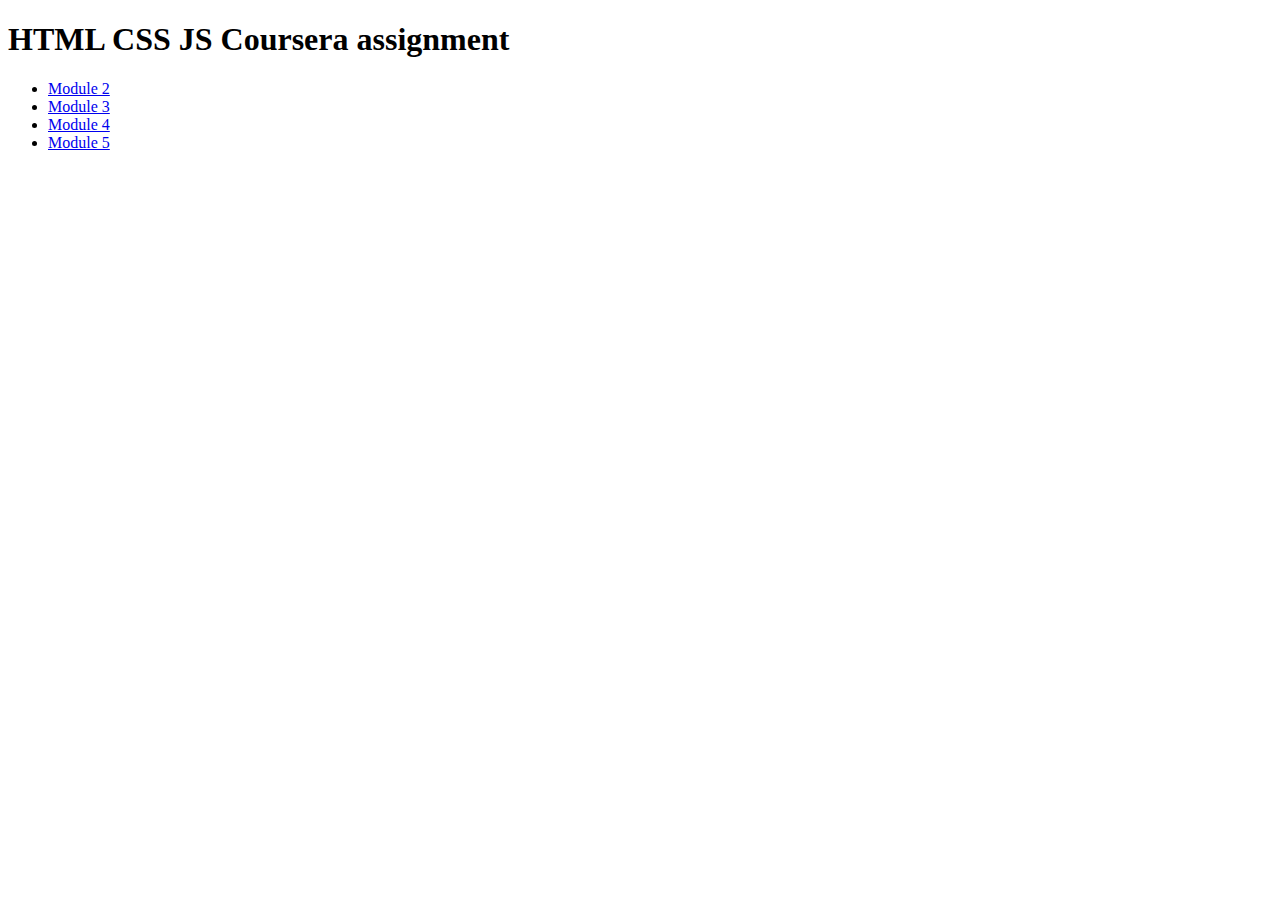
<file: index.html>
<!DOCTYPE HTML>
<html>
<head>
	<title>HTML CSS JS Coursera assignment</title>
</head>
<body>
	<h1> HTML CSS JS Coursera assignment </h1>
	<ul>
		<li><a href="module2/index.html">Module 2</a></li>
		<li><a href="module3/index.html">Module 3</a></li>
		<li><a href="module4/easier/index.html">Module 4</a></li>
		<li><a href="module5/index.html">Module 5</a></li>
	</ul>
</body>
</html>
</file>
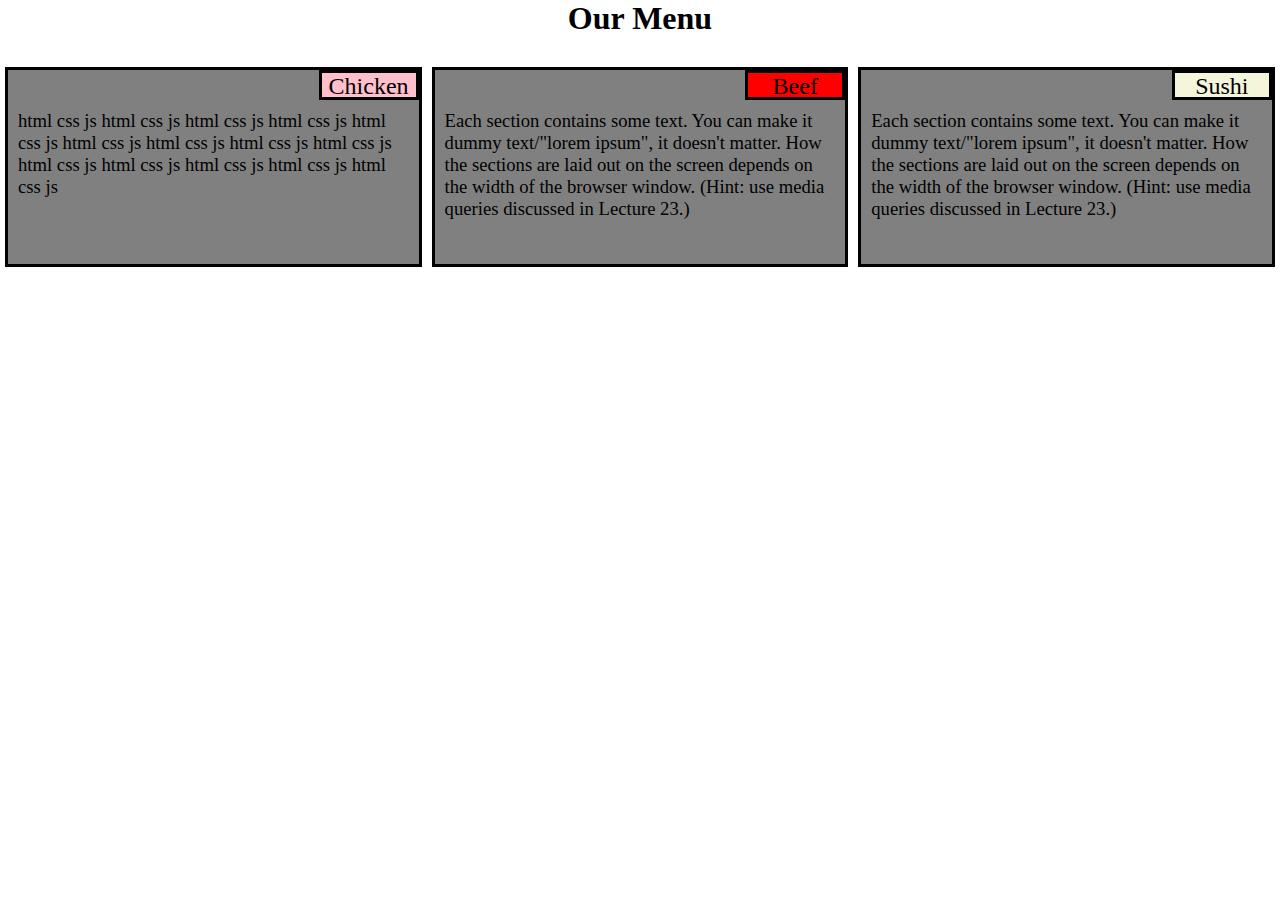
<file: module2/index.html>
<!DOCTYPE html>
<!DOCTYPE html>
<html>
<head>
	<title>Our Menu</title>
	<meta charset="utf-8">
	<meta name="viewport" content="width=device-width, initial-scale=1">
	<link rel="stylesheet" href="css/style.css">
</head>
<body>
	<h1>Our Menu</h1>
	<div>
		<section class="container col-md-6 col-lg-4">
			<div class="inner_box">
				<p class="menu_label chicken">Chicken</p>
				<p class="item_content">html css js html css js html css js html css js html css js html css js html css js html css js html css js html css js html css js html css js html css js html css js </p>
			</div>
		</section>
		<section class="container col-md-6 col-lg-4">
			<div class="inner_box">
				<p class="menu_label beef">Beef</p>
				<p class="item_content">Each section contains some text. You can make it dummy text/"lorem ipsum", it doesn't matter. How the sections are laid out on the screen depends on the width of the browser window. (Hint: use media queries discussed in Lecture 23.)</p>
			</div>
		</section>
		<section class="container col-md-12 col-lg-4">
			<div class="inner_box">
				<p class="menu_label sushi">Sushi</p>
				<p class="item_content">Each section contains some text. You can make it dummy text/"lorem ipsum", it doesn't matter. How the sections are laid out on the screen depends on the width of the browser window. (Hint: use media queries discussed in Lecture 23.)</p>
			</div>
		</section>
	</div>
</body>
</html>
</file>
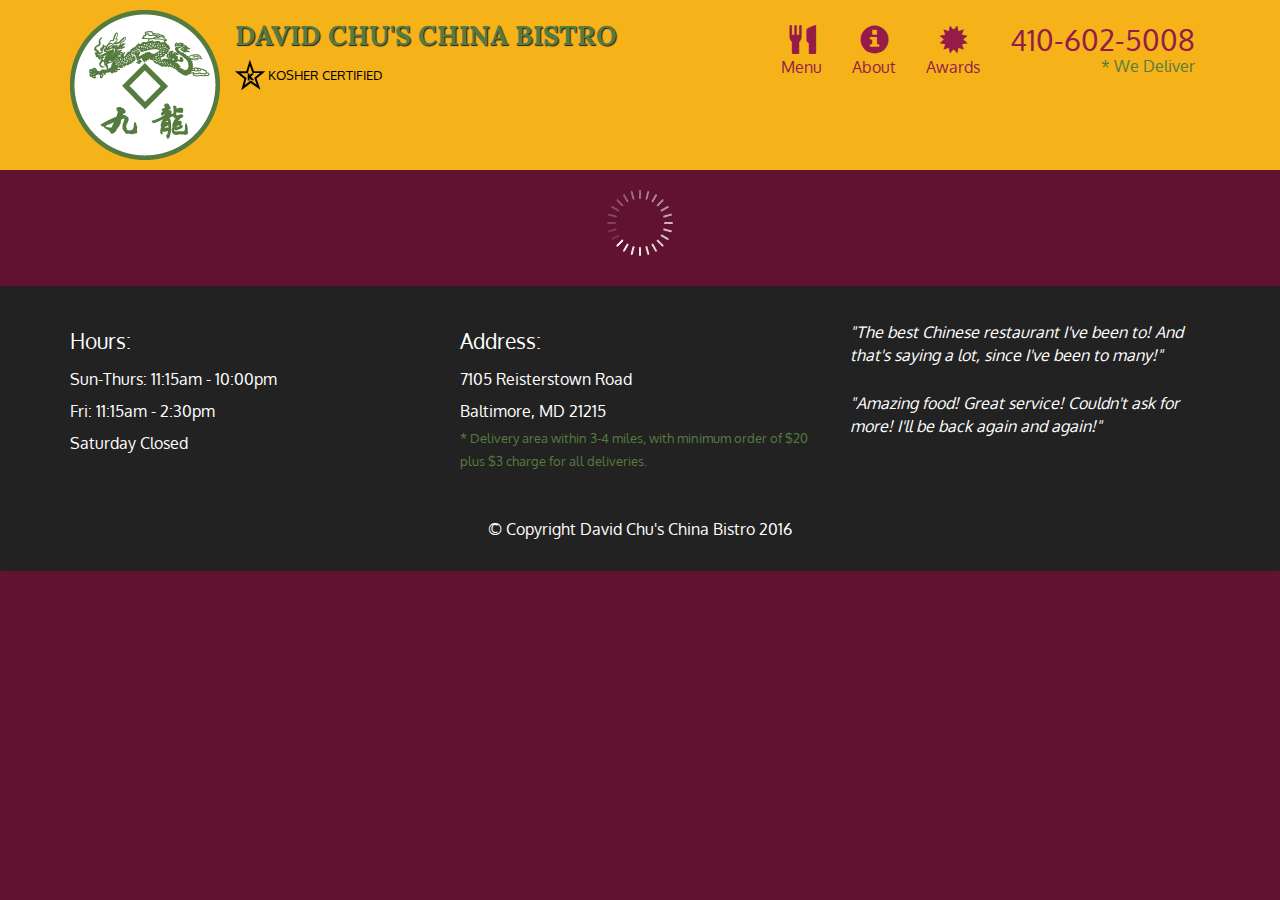
<file: module5/index.html>
<!doctype html>
<html lang="en">
  <head>
    <meta charset="utf-8">
    <meta http-equiv="X-UA-Compatible" content="IE=edge">
    <meta name="viewport" content="width=device-width, initial-scale=1">
    <title>David Chu's China Bistro</title>
    <link rel="stylesheet" href="css/bootstrap.min.css">
    <link rel="stylesheet" href="css/styles.css">
    <link href='https://fonts.googleapis.com/css?family=Oxygen:400,300,700' rel='stylesheet' type='text/css'>
    <link href='https://fonts.googleapis.com/css?family=Lora' rel='stylesheet' type='text/css'>
  </head>
<body>
  <header>
    <nav id="header-nav" class="navbar navbar-default">
      <div class="container">
        <div class="navbar-header">
          <a href="index.html" class="pull-left visible-md visible-lg">
            <div id="logo-img" alt="Logo image"></div>
          </a>

          <div class="navbar-brand">
            <a href="index.html"><h1>David Chu's China Bistro</h1></a>
            <p>
              <img src="images/star-k-logo.png" alt="Kosher certification">
              <span>Kosher Certified</span>
            </p>
          </div>

          <button id="navbarToggle" type="button" class="navbar-toggle collapsed" data-toggle="collapse" data-target="#collapsable-nav" aria-expanded="false">
            <span class="sr-only">Toggle navigation</span>
            <span class="icon-bar"></span>
            <span class="icon-bar"></span>
            <span class="icon-bar"></span>
          </button>
        </div>
        
        <div id="collapsable-nav" class="collapse navbar-collapse">
           <ul id="nav-list" class="nav navbar-nav navbar-right">
            <li id="navHomeButton" class="visible-xs active">
              <a href="index.html">
                <span class="glyphicon glyphicon-home"></span> Home</a>
            </li>
            <li id="navMenuButton">
              <a href="#" onclick="$dc.loadMenuCategories();">
                <span class="glyphicon glyphicon-cutlery"></span><br class="hidden-xs"> Menu</a>
            </li>
            <li>
              <a href="#">
                <span class="glyphicon glyphicon-info-sign"></span><br class="hidden-xs"> About</a>
            </li>
            <li>
              <a href="#">
                <span class="glyphicon glyphicon-certificate"></span><br class="hidden-xs"> Awards</a>
            </li>
            <li id="phone" class="hidden-xs">
              <a href="tel:410-602-5008">
                <span>410-602-5008</span></a><div>* We Deliver</div>
            </li>
          </ul><!-- #nav-list -->
        </div><!-- .collapse .navbar-collapse -->
      </div><!-- .container -->
    </nav><!-- #header-nav -->
  </header>

  <div id="call-btn" class="visible-xs">
    <a class="btn" href="tel:410-602-5008">
    <span class="glyphicon glyphicon-earphone"></span>
    410-602-5008
    </a>
  </div>
  <div id="xs-deliver" class="text-center visible-xs">* We Deliver</div>

  <div id="main-content" class="container"></div>

  <footer class="panel-footer">
    <div class="container">
      <div class="row">
        <section id="hours" class="col-sm-4">
          <span>Hours:</span><br>
          Sun-Thurs: 11:15am - 10:00pm<br>
          Fri: 11:15am - 2:30pm<br>
          Saturday Closed
          <hr class="visible-xs">
        </section>
        <section id="address" class="col-sm-4">
          <span>Address:</span><br>
          7105 Reisterstown Road<br>
          Baltimore, MD 21215
          <p>* Delivery area within 3-4 miles, with minimum order of $20 plus $3 charge for all deliveries.</p>
          <hr class="visible-xs">
        </section>
        <section id="testimonials" class="col-sm-4">
          <p>"The best Chinese restaurant I've been to! And that's saying a lot, since I've been to many!"</p>
          <p>"Amazing food! Great service! Couldn't ask for more! I'll be back again and again!"</p>
        </section>
      </div>
      <div class="text-center">&copy; Copyright David Chu's China Bistro 2016</div>
    </div>
  </footer>

  <!-- jQuery (Bootstrap JS plugins depend on it) -->
  <script src="js/jquery-2.1.4.min.js"></script>
  <script src="js/bootstrap.min.js"></script>
  <script src="js/ajax-utils.js"></script>
  <script src="js/script.js"></script>
</body>
</html>
</file>
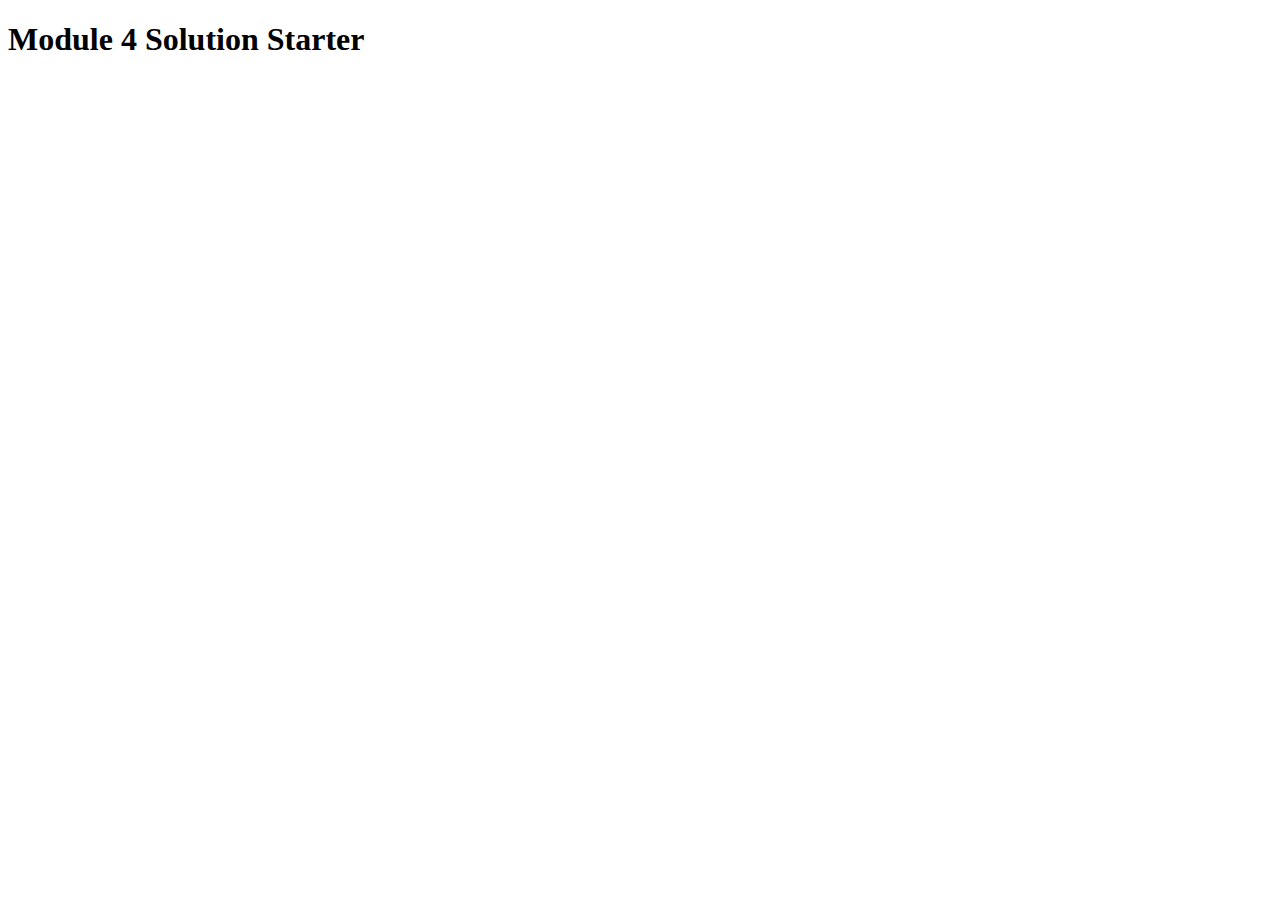
<file: module4/easier/index.html>
<!DOCTYPE html>
<html>
<head>
  <link rel="shortcut icon" href="">
  <meta charset="utf-8">
  <title>Module 4 Solution Starter</title>
  <script src="SpeakHello.js"></script>
  <script src="SpeakGoodBye.js"></script>
  <script src="script.js"></script>
</head>
<body>
  <h1>Module 4 Solution Starter</h1>
</body>
</html>
</file>
<file: module2/css/style.css>
* {
  box-sizing: border-box;
  margin: 0;
  padding: 0;
}

h1 {
	text-align: center;
	margin-bottom: 25px;
}


.container {
	width: 100%;
	padding: 5px;
}
.inner_box {
	position: relative;
	background-color: grey;
	border-width: : 1px;
	border-color: black;
	border-style: solid;
	height: 200px;
}

.menu_label {
	float: right;
	height: 30px;
	width: 100px;
	text-align: center;
	border-width: : 1px;
	border-color: black;
	border-style: solid;
	font-size: 18pt;
}

.item_content {
	clear: right;
	padding: 10px;
	font-size: 14pt;
}

.chicken {
	background-color: pink;
}
.beef {
	background-color: red;
}
.sushi {
	background-color: beige;
}

@media (min-width: 992px) {
	.col-lg-4 {
		float: left;
		width: 33.33%;
	}
}
@media (min-width: 768px) and (max-width: 991px) {
	.col-md-6, .col-md-12 {
		float: left;
	}
	.col-md-6 {
		width: 50%;
	}
	.col-md-12 {
		width: 100%;
	}
}
</file>
<file: module5/css/styles.css>
body {
  font-size: 16px;
  color: #fff;
  background-color: #61122f;
  font-family: 'Oxygen', sans-serif;
}

/** HEADER **/
#header-nav {
  background-color: #f6b319;
  border-radius: 0;
  border: 0;
}

#logo-img {
  background: url('../images/restaurant-logo_large.png') no-repeat;
  width: 150px;
  height: 150px;
  margin: 10px 15px 10px 0;
}

.navbar-brand {
  padding-top: 25px;
}
.navbar-brand h1 { /* Restaurant name */
  font-family: 'Lora', serif;
  color: #557c3e;
  font-size: 1.5em;
  text-transform: uppercase;
  font-weight: bold;
  text-shadow: 1px 1px 1px #222;
  margin-top: 0;
  margin-bottom: 0;
  line-height: .75;
}
.navbar-brand a:hover, .navbar-brand a:focus {
  text-decoration: none;
}
.navbar-brand p { /* Kosher cert */
  color: #000;
  text-transform: uppercase;
  font-size: .7em;
  margin-top: 15px;
}
.navbar-brand p span { /* Star-K */
  vertical-align: middle;
}

#nav-list {
  margin-top: 10px;
}
#nav-list a {
  color: #951C49;
  text-align: center;
}
#nav-list a:hover {
  background: #E7E7E7;
}
#nav-list a span {
  font-size: 1.8em;
}

#phone {
  margin-top: 5px;
}
#phone a { /* Phone number */
  text-align: right;
  padding-bottom: 0;
}
#phone div { /* We Deliver */
  color: #557c3e;
  text-align: right;
  padding-right: 15px;
}

.navbar-header button.navbar-toggle, .navbar-header .icon-bar {
  border: 1px solid #61122f;
}
.navbar-header button.navbar-toggle {
  clear: both;
  margin-top: -30px;
}
/* END HEADER */

/* FOOTER */
.panel-footer {
  margin-top: 30px;
  padding-top: 35px;
  padding-bottom: 30px;
  background-color: #222;
  border-top: 0;
}
.panel-footer div.row {
  margin-bottom: 35px;
}
#hours, #address {
  line-height: 2;
}
#hours > span, #address > span {
  font-size: 1.3em;
}
#address p {
  color: #557c3e;
  font-size: .8em;
  line-height: 1.8;
}
#testimonials {
  font-style: italic;
}
#testimonials p:nth-child(2) {
  margin-top: 25px;
}
/* END FOOTER */



/* HOME PAGE */
.container .jumbotron {
  box-shadow: 0 0 50px #3F0C1F;
  border: 2px solid #3F0C1F;
}

#menu-tile, #specials-tile, #map-tile {
  height: 250px;
  width: 100%;
  margin-bottom: 15px;
  position: relative;
  border: 2px solid #3F0C1F;
  overflow: hidden;
}
#menu-tile:hover, #specials-tile:hover, #map-tile:hover {
  box-shadow: 0 1px 5px 1px #cccccc;
}
#menu-tile {
  background: url('../images/menu-tile.jpg') no-repeat;
  background-position: center;
}
#specials-tile {
  background: url('../images/specials-tile.jpg') no-repeat;
  background-position: center;
}
#menu-tile span, #specials-tile span, #map-tile span {
  position: absolute;
  bottom: 0;
  right: 0;
  width: 100%;
  text-align: center;
  font-size: 1.6em;
  text-transform: uppercase;
  background-color: #000;
  color: #fff;
  opacity: .8;
}
/* END HOME PAGE */

/* MENU CATEGORIES PAGE */
.category-tile { 
  position: relative;
  border: 2px solid #3F0C1F;
  overflow: hidden;
  width: 200px;
  height: 200px;
  margin: 0 auto 15px;
}
.category-tile span {
  position: absolute;
  bottom: 0;
  right: 0;
  width: 100%;
  text-align: center;
  font-size: 1.2em;
  text-transform: uppercase;
  background-color: #000;
  color: #fff;
  opacity: .8;
}
.category-tile:hover {
  box-shadow: 0 1px 5px 1px #cccccc;
}

#menu-categories-title + div {
  margin-bottom: 50px;
}
/* END MENU CATEGORIES PAGE */

/* SINGLE CATEGORY PAGE */
.menu-item-tile {
  margin-bottom: 25px;
}
.menu-item-tile hr {
  width: 80%;
}
.menu-item-tile .menu-item-price {
  font-size: 1.1em;
  text-align: right;
  margin-top: -15px;
  margin-right: -15px;
}
.menu-item-tile .menu-item-price span {
  font-size: .6em;
}
.menu-item-photo {
  position: relative;
  border: 2px solid #3F0C1F; 
  overflow: hidden;
  padding: 0;
  margin-right: -15px;
  margin-left: auto;
  margin-bottom: 20px;
  max-width: 250px;
}
.menu-item-photo div {
  position: absolute;
  bottom: 0;
  right: 0;
  width: 80px;
  background-color: #557c3e;
  text-align: center;
}
.menu-item-description {
  padding-right: 30px;
}
h3.menu-item-title {
  margin: 0 0 10px;
}
.menu-item-details {
  font-size: .9em;
  font-style: italic;
}
/* END SINGLE CATEGORY PAGE */


/********** Large devices only **********/
@media (min-width: 1200px) {
  .container .jumbotron {
    background: url('../images/jumbotron_1200.jpg') no-repeat;
    height: 675px;
  }
}

/********** Medium devices only **********/
@media (min-width: 992px) and (max-width: 1199px) {
  /* Header */
  #logo-img {
    background: url('../images/restaurant-logo_medium.png') no-repeat;
    width: 100px;
    height: 100px;
    margin: 5px 5px 5px 0;
  }
  /* End Header */

  /* Home Page */
  .container .jumbotron {
    background: url('../images/jumbotron_992.jpg') no-repeat;
    height: 558px;
  }
  /* End Home Page */
}

/********** Small devices only **********/
@media (min-width: 768px) and (max-width: 991px) {
  /* Home Page */
  .container .jumbotron {
    background: url('../images/jumbotron_768.jpg') no-repeat;
    height: 432px;
  }
  /* End Home Page */
}

/********** Extra small devices only **********/
@media (max-width: 767px) {
  /* Header */
  .navbar-brand {
    padding-top: 10px;
    height: 80px;
  }
  .navbar-brand h1 { /* Restaurant name */
    padding-top: 10px;
    font-size: 5vw; /* 1vw = 1% of viewport width */
  }
  .navbar-brand p { /* Kosher cert */
    font-size: .6em;
    margin-top: 12px;
  }
  .navbar-brand p img { /* Star-K */
    height: 20px;
  }

  #collapsable-nav a { /* Collapsed nav menu text */
    font-size: 1.2em;
  }
  #collapsable-nav a span { /* Collapsed nav menu glyph */
    font-size: 1em;
    margin-right: 5px;
  }

  #call-btn > a {
    font-size: 1.5em;
    display: block;
    margin: 0 20px;
    padding: 10px;
    border: 2px solid #fff;
    background-color: #f6b319;
    color: #951c49;
  }
  #xs-deliver {
    margin-top: 5px;
    font-size: .7em;
    letter-spacing: .1em;
    text-transform: uppercase;
  }
  /* End Header */

  /* Footer */
  .panel-footer section {
    margin-bottom: 30px;
    text-align: center;
  }
  .panel-footer section:nth-child(3) {
    margin-bottom: 0; /* margin already exists on the whole row */
  }
  .panel-footer section hr {
    width: 50%;
  }
  /* End Footer */

  /* Home Page */
  .container .jumbotron {
    margin-top: 30px;
    padding: 0;
  }
  #menu-tile, #specials-tile {
    width: 360px;
    margin: 0 auto 15px;
  }

  .menu-item-photo {
    margin-right: auto;
  }
  .menu-item-tile .menu-item-price {
    text-align: center;
  }
  .menu-item-description {
    text-align: center;;
  }
}


/********** Super extra small devices Only :-) (e.g., iPhone 4) **********/
@media (max-width: 479px) {
  /* Header */
  .navbar-brand h1 { /* Restaurant name */
    padding-top: 5px;
    font-size: 6vw;
  }
  /* End Header */
  
  /* Home page */
  #menu-tile, #specials-tile {
    width: 280px;
    margin: 0 auto 15px;
  }

  .col-xxs-12 {
    position: relative;
    min-height: 1px;
    padding-right: 15px;
    padding-left: 15px;
    float: left;
    width: 100%;
  }
}
</file>
